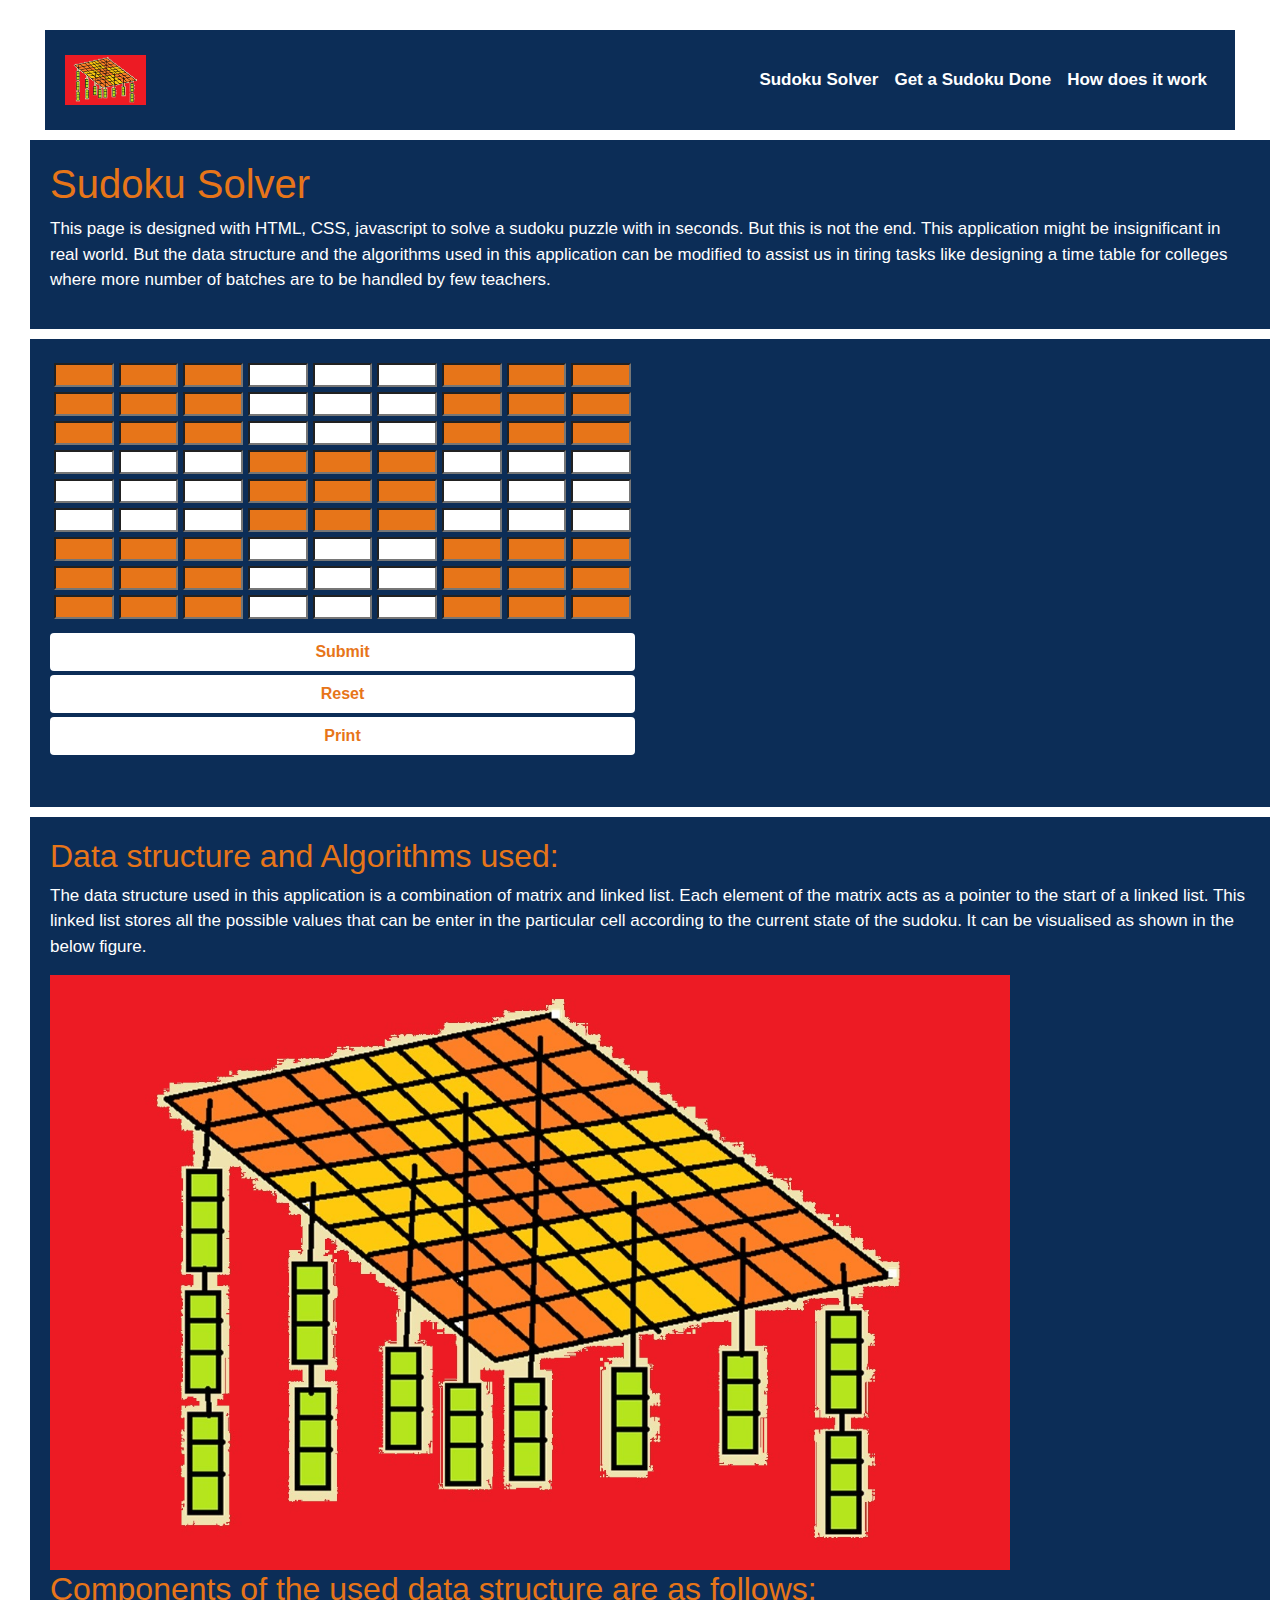
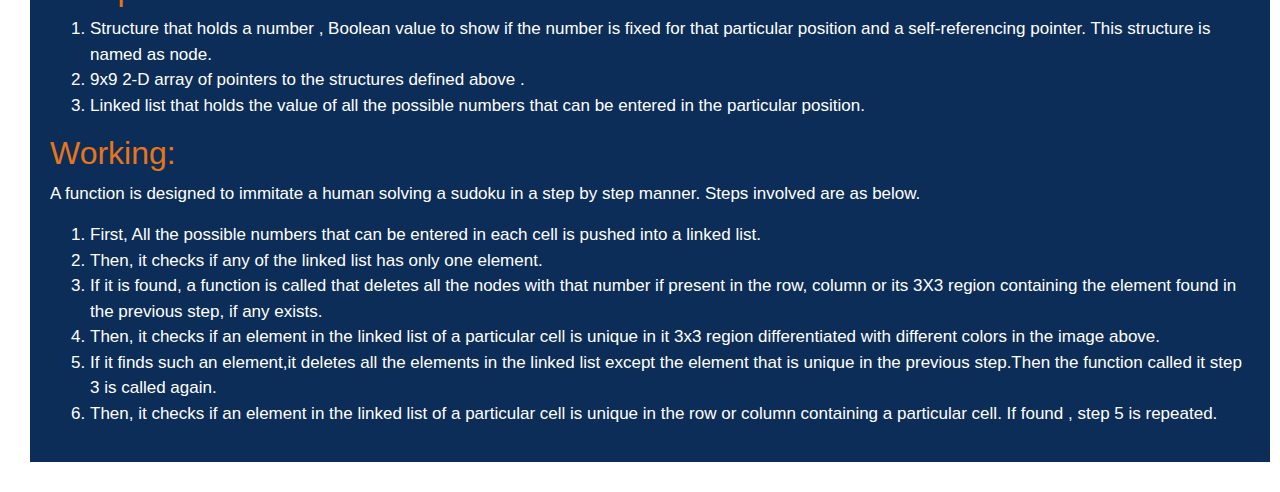
<file: index.html>
<!DOCTYPE html>
<html lang="en">
<head>
    <meta charset="UTF-8">
    <meta http-equiv="X-UA-Compatible" content="IE=edge">
    <meta name="viewport" content="width=device-width, initial-scale=1.0">
    <title>Sudoku Solver</title>
    <link rel="stylesheet" href="https://stackpath.bootstrapcdn.com/bootstrap/4.5.2/css/bootstrap.min.css" integrity="sha384-JcKb8q3iqJ61gNV9KGb8thSsNjpSL0n8PARn9HuZOnIxN0hoP+VmmDGMN5t9UJ0Z" crossorigin="anonymous" />
    <script src="https://code.jquery.com/jquery-3.5.1.slim.min.js" integrity="sha384-DfXdz2htPH0lsSSs5nCTpuj/zy4C+OGpamoFVy38MVBnE+IbbVYUew+OrCXaRkfj" crossorigin="anonymous"></script>
    <script src="https://cdn.jsdelivr.net/npm/popper.js@1.16.1/dist/umd/popper.min.js" integrity="sha384-9/reFTGAW83EW2RDu2S0VKaIzap3H66lZH81PoYlFhbGU+6BZp6G7niu735Sk7lN" crossorigin="anonymous"></script>
    <script src="https://stackpath.bootstrapcdn.com/bootstrap/4.5.2/js/bootstrap.min.js" integrity="sha384-B4gt1jrGC7Jh4AgTPSdUtOBvfO8shuf57BaghqFfPlYxofvL8/KUEfYiJOMMV+rV" crossorigin="anonymous"></script>
    <script type="text/javascript" src="sudoku.js"></script>
    <link rel="stylesheet" href="styles4.css">
</head>
<body>
    <div class="bg">
        <div class="container-fluid">
            <nav class="navbar navbar-expand-lg navbar-light card1">
                <a class="navbar-brand" href="#"><img src="images/sudoku.jpg" class="img2"/></a>
                <button class="navbar-toggler" type="button" data-toggle="collapse" data-target="#navbarNavAltMarkup" aria-controls="navbarNavAltMarkup" aria-expanded="false" aria-label="Toggle navigation">
                <span class="navbar-toggler-icon"></span>
                </button>
                <div class="collapse navbar-collapse ml-auto" id="navbarNavAltMarkup">
                    <div class="navbar-nav ml-auto">
                        <b>
                            <div class="d-flex flex-row">
                                <a class="nav-item nav-link active text1 text-bold" href="#ss">Sudoku Solver<span class="sr-only">(current)</span></a>
                                <a class="nav-item nav-link text1" href="#sudo">Get a Sudoku Done</a>
                                <a class="nav-item nav-link text1" href="#hdiw">How does it work</a>
                            </div>
                            
                        </b>
                        
                    </div>
                </div>
            </nav>
        </div>
        
        <div class="card1 container-fluid" id="ss">
            <h1 class="heading1">Sudoku Solver</h1>
            <p class="text1">
                This page is designed with HTML, CSS, javascript to solve a sudoku puzzle with in 
                seconds. But this is not the end. This application might be insignificant in real world.
                But the data structure and the algorithms used in this application can be modified to 
                assist us in tiring tasks like designing a time table for colleges where more number of 
                batches are to be handled by few teachers.
            </p>
        </div>
            <div class="container-fluid card1">
                <div class="row">
                    <div class="col-12 col-md-6">
                        <form id="sudokuForm">
                            <div id="tableContainer"></div>
                            <button type="button" class="btn mb-1 w-100 light" onclick="takeInput()">Submit</button>
                            <div>
                                <input type="reset" class="w-100 btn mb-1 light">
                            </div>
                            <input class="w-100 btn light" type="button" 
                                onclick="printArea('printThis');" 
                                Value="Print">
                        
                            <script type="text/javascript">
                                function printArea(areaName) {
                                    var actContents = document.body.innerHTML;
                                    document.body.innerHTML = actContents;
                                    window.print();
                                }
                            </script>
                            
                        </form>
                    </div>
                    
                    <div id="solution" class="col-12 col-md-6"></div>
                    <p class="text1 col-12" id="max"></p>
                    <p class="text1 col-12" id="end"></p>
                    
                </div>
            </div>
            

        <div class="card1 container-fluid" id="hdiw">
            <h2 class="heading1">Data structure and Algorithms used:</h2>
            <p class="text1">
                The data structure used in this application is a combination of 
                matrix and linked list. Each element of the matrix acts as a pointer to the start of a
                linked list. This linked list stores all the possible values that can be enter in the 
                particular cell according to the current state of the sudoku. It can be visualised as shown
                in the below figure.
            </p>
            <img src="images/sudoku.jpg" class="img1"/>
            <h2 class="heading1">Components of the used data structure are as follows:</h2>
            
                <ol class="text1">
                    <li>
                        Structure that holds a number , Boolean value to show if the number is fixed
                        for that particular position and a self-referencing pointer. This structure is named as node.
                    </li>
                    <li>
                        9x9 2-D array of pointers to the structures defined above .
                    </li>
                    <li>
                        Linked list that holds the value of all the possible numbers that can be
                        entered in the particular position.
                    </li>
                </ol>
            
            <h2 class="heading1">Working:</h2>
            <p class="text1">
                A function is designed to immitate a human solving a sudoku in a step by step 
                manner. Steps involved are as below. 
            </p>
            <ol class="text1">
                <li>First, All the possible numbers that can be entered in each cell is pushed into a linked
                    list.
                </li>
                <li>
                    Then, it checks if any of the linked list has only one element.
                </li>
                <li>
                    If it is found, a function is called that deletes all the nodes with that number if present in the row,
                    column or its 3X3 region containing the element found in the previous step, if any exists.
                </li>
                <li>
                    Then, it checks if an element in the linked list of a particular cell is unique in it 3x3 region
                    differentiated with different colors in the image above.
                </li>
                <li>
                    If it finds such an element,it deletes all the elements in the linked list except the element that 
                    is unique in the previous step.Then the function called it step 3 is called again.
                </li>
                <li>
                    Then, it checks if an element in the linked list of a particular cell is unique in the row or
                    column containing a particular cell. If found , step 5 is repeated.
                </li>
            </ol>
        </div>
    </div>
    
</body>
</html>
</file>
<file: styles4.css>
.bg{
    background-color: white;
    text-align: center;
    padding: 20px;
}
table {
    border-collapse: collapse;
    width: 100%;
    height: 100%;
}

table, th, td {
    border: 3px solid #0C2D57;
}

th, td {
    width: 11.111111%;
    height: 11.111111%;
    text-align: center;
}

input {
    width: 100%;
    height: 100%;
    text-align: center;
    font-weight: bold;
}

button {
    margin-top: 10px;
    padding: 5px 10px;
}

#solution {
    margin-top: 20px;
}

.heading1{
    color: #e77519;
}

.text1{
    color: white !important; 
    font-size: 17px;
}

.img1{
    width: 80%;
    margin: auto;
}

a{
    font-style: bold;
}

.card1{
    text-align: left;
    background-color: #0C2D57;
    padding: 20px;
    margin: 10px;
}

.dark{
    background-color: #e77519;
    color: white;
    font-weight: bold;
}

.light{
    background-color: white;
    color: #e77519;
    
    font-weight: bold;
}

.img2{
    height: 50px;
}
</file>
